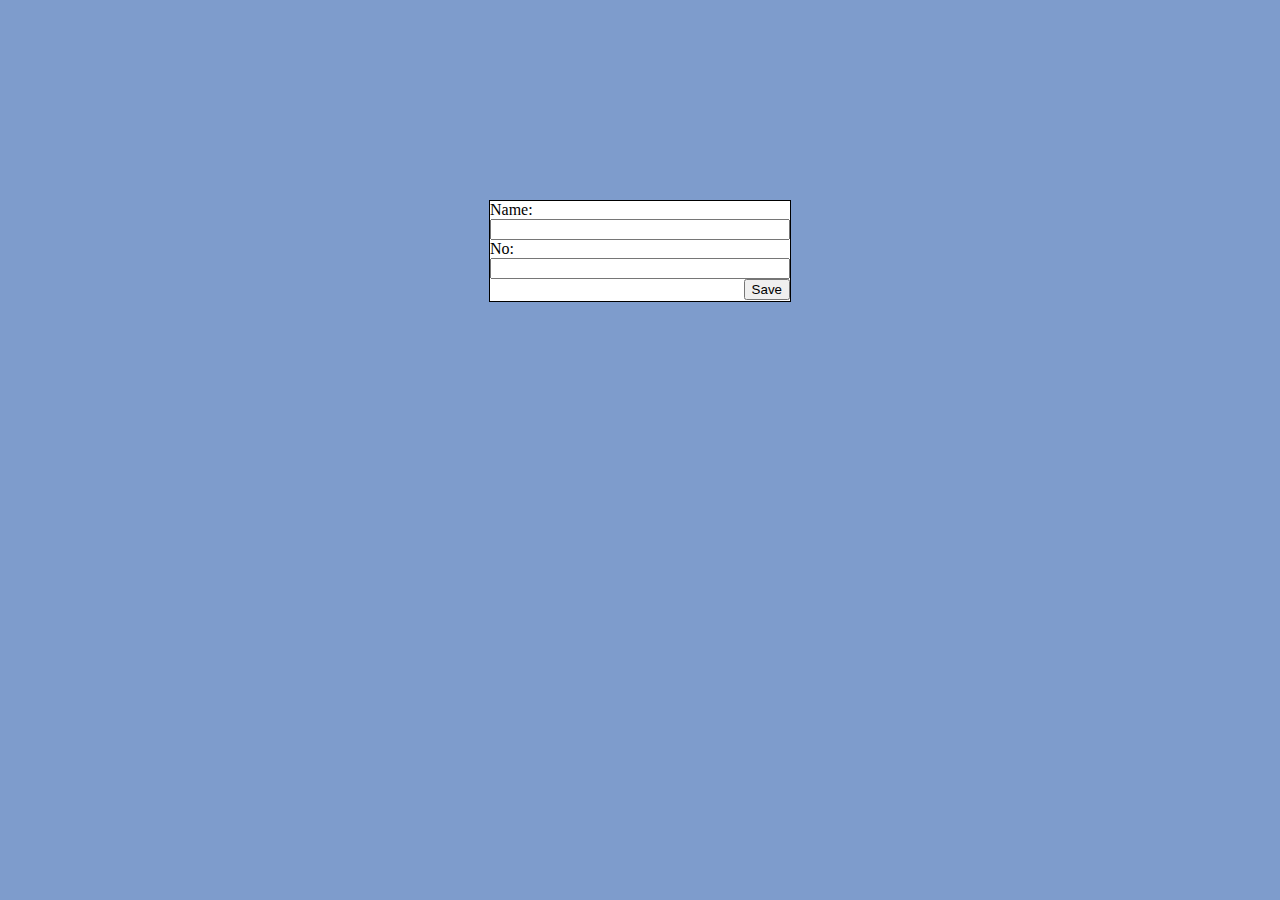
<file: Lab1/iphonebook_client_classversion/index.html>
<html>
<head>
  <link rel="stylesheet" href="index.css">
  <script type="text/javascript" src="index.js">

  </script>

</head>
<body>
  <form class="" action="index.html" method="post" onsubmit="saveContact(this);return false;">
    <label>Name: <input type="text" name="name" value="" class="field"></label>
    <label>No: <input type="number" name="no" value="" class="field"></label>
    <input type="submit" name="" value="Save" id="save">
  </form>
</body>
</html>
</file>
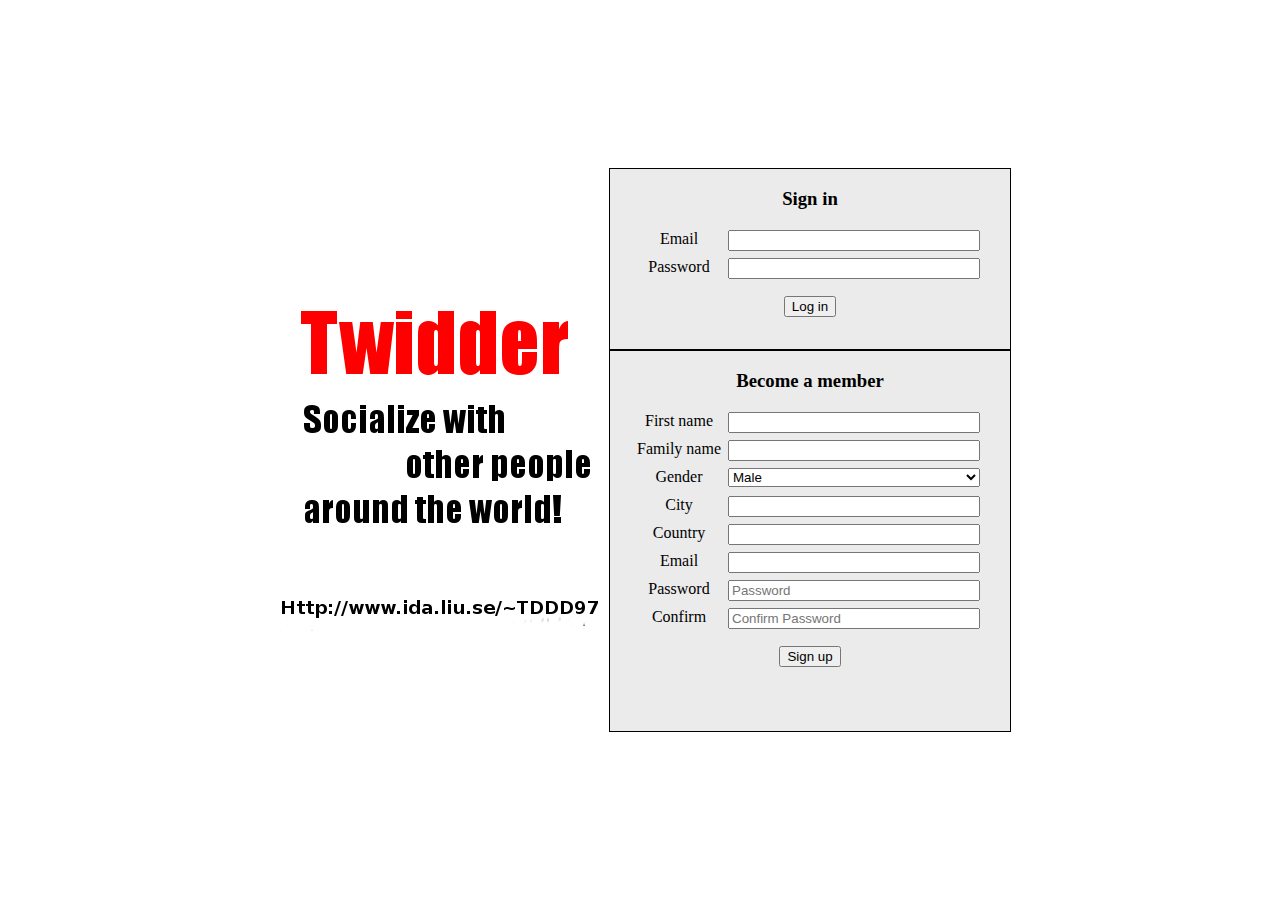
<file: Lab1/client.html>
<html>
  <head>
  	<title>TDDD97 Web Programming Lab1</title>
    <link href="client.css" type="text/css" rel="stylesheet">
    <script src="client.js" type="text/javascript"></script>
    <script src="serverstub.js" type="text/javascript"></script>

	<script type="text/view" id="welcomepage">
  		<div class="maincontainer">
			<div id="twidder">
				<img src="wimage.png">
			</div>
			<div>
				<div id="signin">
					<h3 align="center">Sign in</h3>
					<form id="signinform" onsubmit="event.preventDefault(); return validateSingIn()">
						<div class="inner">
						<div class="row">
							<label>Email</label>
							<input type="text" id="emailsignin" required>
						</div>
						<div class="row">
							<label>Password</label>
							<input type="password" id="passwordsignin" required>
						</div>
						</div>
						<p id="signInAlert"></p>
						<div class="inner">
							<button type="submit" value="save" id="signinsave">Log in</button>
						</div>
					</form>
				</div>

  				<div id="signup">
  					<h3 align="center">Become a member</h3>
					<form id="signupform" onsubmit="event.preventDefault(); return validateSignUp()">
						<div class="inner">			
						<div class="row">
							<label>First name</label>
							<input type="text" id="firstname" required>
						</div>
						<div class="row">
							<label>Family name</label>
							<input type="text" id="familyname" required>
						</div>
						<div class="row">
							<label>Gender</label>
							<select id="gender">
								<option value="male">Male</option>
								<option value="female">Female</option>
								<option value="other">Other</option>
							</select>
						</div>
						<div class="row">
							<label>City</label>
							<input type="text" id="city" required>
						</div>
						<div class="row">
							<label>Country</label>
							<input type="text" id="country" required>
							</div>
						<div class="row">
							<label>Email</label>
							<input type="email" id="email" required>
						</div>
						<div class="row">
							<label>Password</label>
							<input type="password" placeholder="Password" id="password" required>
						</div>
						<div class="row">
							<label>Confirm</label>
							<input type="password" placeholder="Confirm Password" id="confirm_password" required>
						</div>
						</div>
						<div class="inner">
							<button type="submit" value="save" id="signupsave">Sign up</button>
						</div>
					</form>
					<p id="signUpAlert"></p>
				</div>
			</div>
		</div>
	</script>
	<script type="text/view" id="memberpage">
		<div class="container">
			<div class="tab">
			<ul>
				<li><a href="javascript:void(0)" onclick="openTab(event,'Home')" class="tablinks">Home</a></li>
				<li><a href="javascript:void(0)" onclick="openTab(event,'Account')" class="tablinks">Account</a></li>
				<li><a href="javascript:void(0)" onclick="openTab(event,'Browse')" class="tablinks">Browse</a></li>
			</ul>
			</div>

			<div id="Home" class="tabcontent">
				<h3>Your Personal Data</h3>
				<div>
					<div id="userdata"></div>
				</div>

				<h3>Write A Post</h3>
				<div id="writepost">
					<textarea id="userTextareaHome" rows="4" cols="50" placeholder="What's on your mind?"></textarea><br>
					<button onclick="writePost()">POST</button>
					<button onclick="postReload()">RELOAD</button>
					<p id="writepostmessage"></p>
				</div>

				<h3>Your Message Wall</h3>
				<div id="messagewall">
					<p id="posts"></p>
				</div>
			</div>

			<div id="Account" class="tabcontent">
				<h3>Change your password</h3>
				<div class="rows">
					<div class="row">
						<label>Old password</label>
						<input type="password" id="oldpassword" required>
					</div>
					<div class="row">
						<label>New password</label>
						<input type="password" id="newpassword" required>
					</div>
					<div class="row">
						<label>Repeat New password</label>
						<input type="password" id="repeatpassword" required>
					</div>
					<p id="labelAlertChangePSW"></p>
					<button onclick="changePassword()">Change Password</button>
					<button onclick="signOut()">Sign Out</button>
				</div>	
			</div>

			<div id="Browse" class="tabcontent">
				<h3>Please enter the email:</h3>
				<div>
					<input type="email" id="searchemail" required>
					<button onclick="searchUser('Browse')">Search</button>
					<div id="searchresult"></div>
				</div>
			</div>
		</div>

	</script>

	</head>
	<body>
  	</body>
</html>
</file>
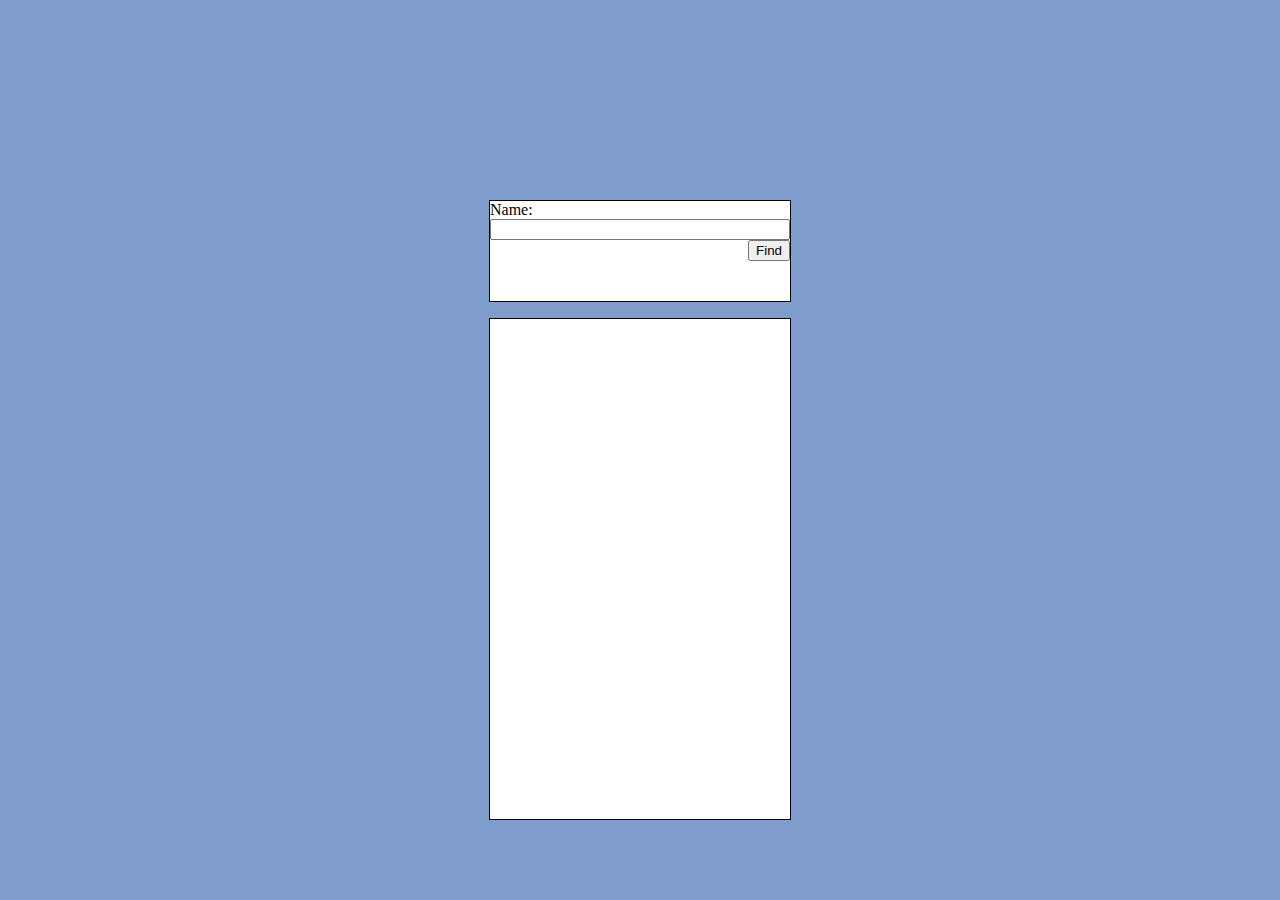
<file: Lab1/iphonebook_client_classversion/findcontact.html>
<html>
<head>
  <link rel="stylesheet" href="index.css">
  <script type="text/javascript" src="index.js">

  </script>

</head>
<body>
  <div >
    <form class="" action="index.html" method="post" onsubmit="findContact(this);return false;">
      <label>Name: <input type="text" name="name" value="" class="field"></label>
      <input type="submit" name="" value="Find" id="save">

    </form >
    <div id="showContacts">
    </div>
  </div>
</body>
</html>
</file>
<file: Lab1/iphonebook_client_classversion/index.css>
form {
  width: 300px;
  height: 100px;
  border: 1px solid black;
  margin-left: auto;
  margin-right: auto;
  margin-top: 200px;
  background-color: white;
}

.field {
  width: 100%;
}

html {
  background-color: #7e9ccc;
}

#save {
  float: right;
}

#showContacts{
  width: 300px;
  height: 500px;
  border: 1px solid black;
  margin-left: auto;
  margin-right: auto;
  margin-top: 10px;
  background-color: white;
  overflow: scroll;
}
</file>
<file: Lab1/client.css>
body {
	display: flex;
	justify-content: center;
}

div.maincontainer{
    display: flex;
    align-items: center;
    justify-content: center;
    text-align: center;
}

#signin{
	margin-left: auto;
	margin-right: auto;
	width: 400px;
	height: 180px;
	border: 1px solid;
	background-color: #EBEBEB;
	animation-name: fadeload;
	animation-duration: 5s;
}

#signup{
	margin-left: auto;
	margin-right: auto;
	width: 400px;
	height: 380px;
	border: 1px solid;
	background-color: #EBEBEB;
	animation-name: fadeload;
	animation-duration: 5s;
}

#twidder{
	float: left;
	vertical-align: middle;
}

#footercontainer{
	margin-left: auto;
	margin-right: auto;
	width: 400px;
	margin-top: 3px;
	border: 1px solid;
	background-color: #90BDD4;
	display: none;
}

.inner{
	width: 360px;
	margin-left: auto;
	margin-right: auto;
	margin-top: 20px;
}

.maincontainer input, select{
	width: 70%;
	margin-right: 10px;
	float: right;
}

.inner .row{
	width: 100%;
	margin-top: 10px;
}

#saveform{
    width: 100%;
}

.container{
	width: 600px;
	margin: 0 auto;
}
.tab ul{
	margin: 0;
	padding: 0;
	border-style: solid;
	border-width: 1px;
	border-color: #ccc;
	background-color: #f1f1f1;

}

.tab ul li{
	display: inline-block;
	list-style: none;
	padding: 14px 0px;
	cursor: pointer;
}

.tab ul li a{
	color: black;
	font-size: 17px;
	text-decoration: none;
	padding: 14px 16px;
}

.tab ul li:hover {
	background-color: #ddd;
}
.tab ul li:focus, .active{
	background-color: #ccc;
}

div .tabcontent{
	border-style: solid;
	border-width: 1px;
	border-color: #ccc;
	border-top: none;
	padding: 6px 12px;

}

#Account input{
	width: 30%;
	margin-right: 40%;
	float: right;
}
</file>
